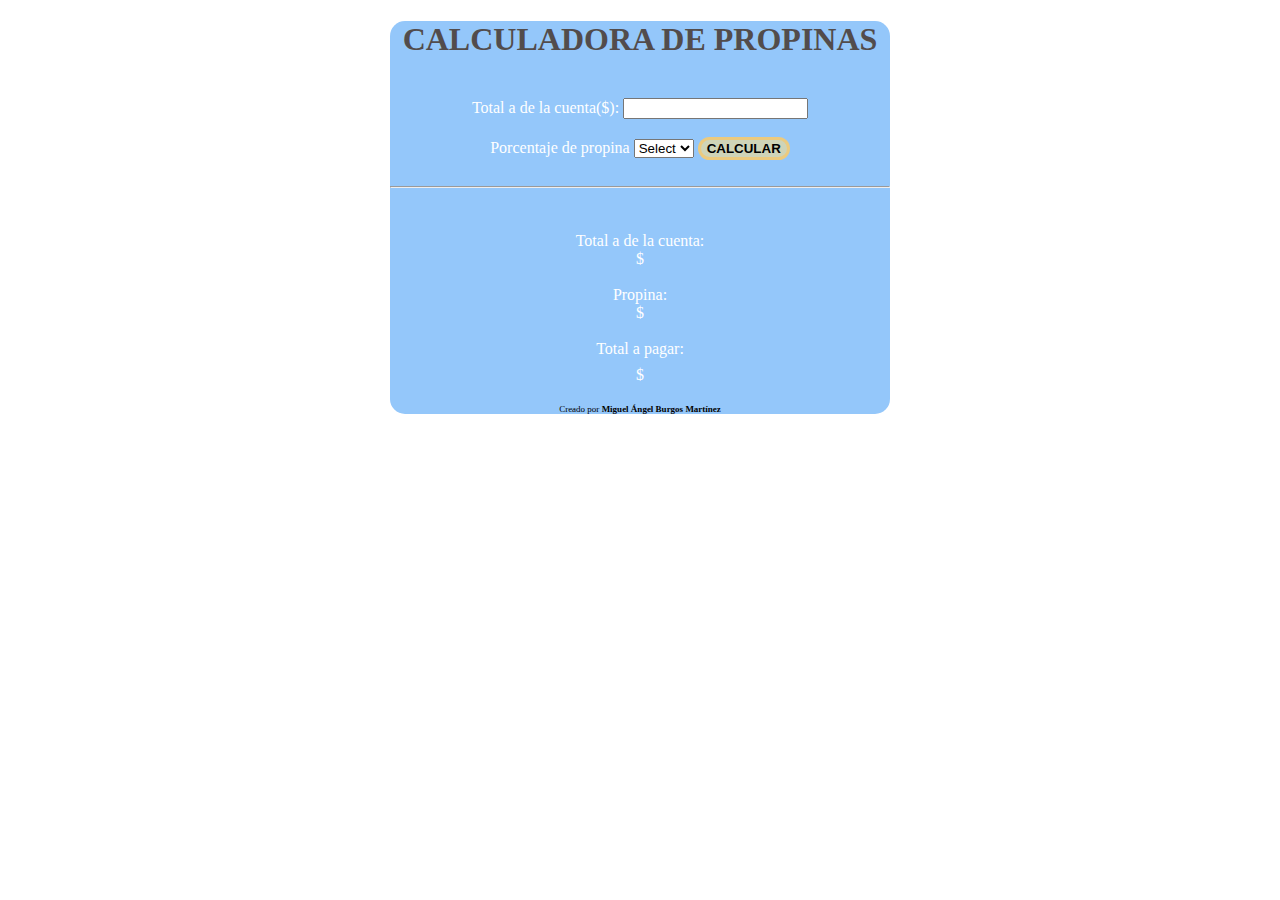
<file: index.html>
<!DOCTYPE html> <!-- Miguel Ángel Burgos Martínez -->
<html lang="es" dir="ltr">
    <head>
        <meta charset="utf-8">
        <title> Calculadora de Propinas MIGUEL BURGOS</title>
    </head>
        <link rel="stylesheet" href="ESTILOS.css">
        <script src="EJ.js"></script>
    <body> <div class="container">
       
        <h1 class="titulo">CALCULADORA DE PROPINAS</h1>

        <br> Total a de la cuenta($): <input type="number" min="0" pattern="^[1-9]\d*$" id="TP"><br><br>

        Porcentaje de propina <select id="services">
        <option selected disabled hidden>Select</option>
        <option value="0.25">25%</option>
        <option value="0.20">20%</option>
        <option value="0.15">15%</option>
        <option value="0.10">10%</option>
        <option value="0.05">5%</option>
        </select>
        <button type="button" id="boton" onclick="Calcular()">CALCULAR</button><br><br><hr>
        
        <b><span id="r1"></span></b>
        <br><br>
        <div>Total a de la cuenta:</div> <span>$</span> <span id="r2"></span><br><br>
        <div>Propina:</div> <span>$</span> <span id="r3"></span><br><br>
        <div>Total a pagar:</div> <span>$</span> <span id="r4"></span><br><br>
        <div class="credito">Creado por <b>Miguel Ángel Burgos Martínez</b></div>
        </div>
    </body>
</html>
</file>
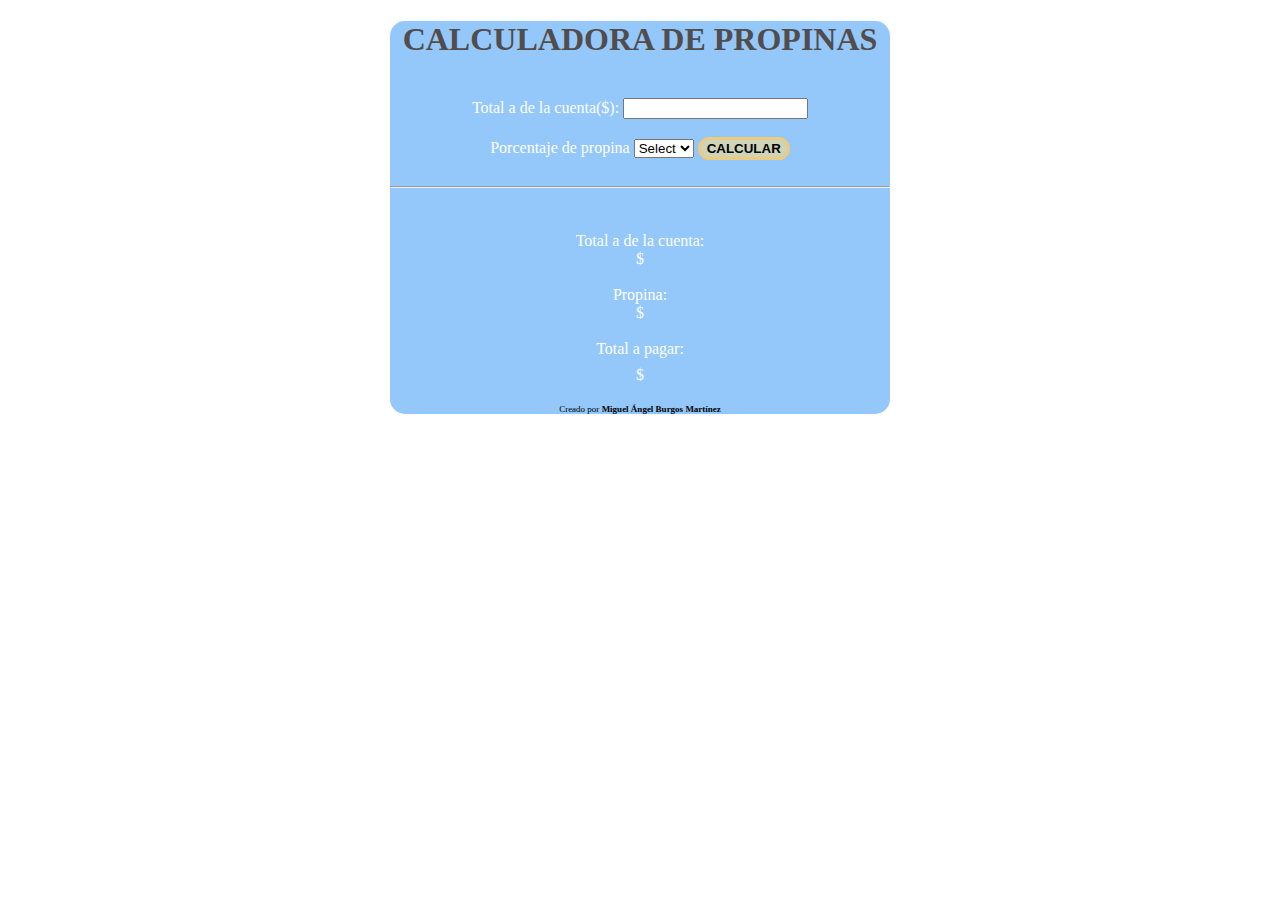
<file: TAREA1HTML.html>
<!DOCTYPE html> <!-- Miguel Ángel Burgos Martínez -->
<html lang="es" dir="ltr">
    <head>
        <meta charset="utf-8">
        <title> Calculadora de Propinas</title>
    </head>
        <link rel="stylesheet" href="ESTILOS.css">
        <script src="EJ.js"></script>
    <body> <div class="container">
       
        <h1 class="titulo">CALCULADORA DE PROPINAS</h1>

        <br> Total a de la cuenta($): <input type="number" min="0" pattern="^[1-9]\d*$" id="TP"><br><br>

        Porcentaje de propina <select id="services">
        <option selected disabled hidden>Select</option>
        <option value="0.25">25%</option>
        <option value="0.20">20%</option>
        <option value="0.15">15%</option>
        <option value="0.10">10%</option>
        <option value="0.05">5%</option>
        </select>
        <button type="button" id="boton" onclick="Calcular()">CALCULAR</button><br><br><hr>
        
        <b><span id="r1"></span></b>
        <br><br>
        <div>Total a de la cuenta:</div> <span>$</span> <span id="r2"></span><br><br>
        <div>Propina:</div> <span>$</span> <span id="r3"></span><br><br>
        <div>Total a pagar:</div> <span>$</span> <span id="r4"></span><br><br>
        <div class="credito">Creado por <b>Miguel Ángel Burgos Martínez</b></div>
        </div>
    </body>
</html>
</file>
<file: ESTILOS.css>
/* // Miguel Ángel Burgos Martínez  */
.body
{
    background-color: #ffffff;
}

.titulo
{
  text-align: center;
  color: #524c4c;
}

.container
{
  text-align: center;
  color: #ffffff;
  border-radius: 15px;
  width: 500px;
  margin: 0 auto;
  background-color:#94c7fa;
}

#boton
{
  border-radius: 50px;
  border: solid #ecca7e;
  background-color: #cfd4b8;
  font-family: 'Ubuntu', sans-serif;
  font-weight: bold;
}

#r4
{
  font-size: 25px;
}

.credito
{
  text-align: center;
  font-size: 9px;
  color: #020202;
}
</file>
